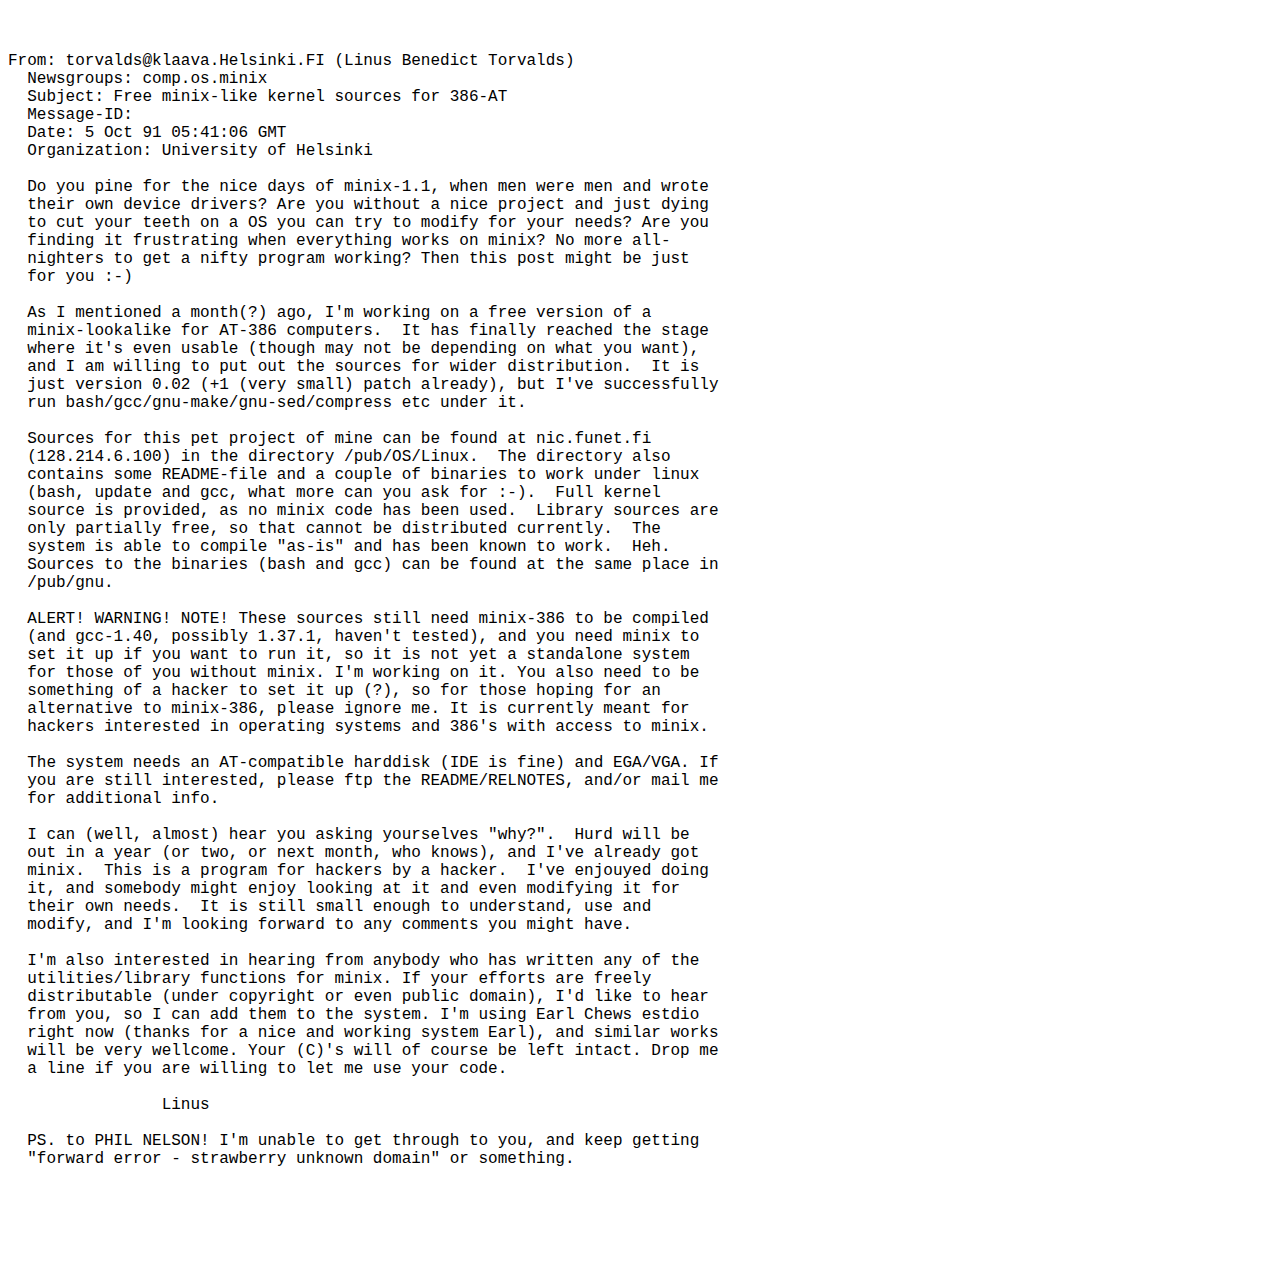
<file: assets/free-minix-like-kernel-sources-for-386-at.html>
<!doctype html>
<html lang="en">
<head>
<title>Free minix-like kernel sources for 386-AT</title>
</head>
<body>
<pre style="font-size:12pt;">


From: torvalds@klaava.Helsinki.FI (Linus Benedict Torvalds)
  Newsgroups: comp.os.minix
  Subject: Free minix-like kernel sources for 386-AT
  Message-ID:
  Date: 5 Oct 91 05:41:06 GMT
  Organization: University of Helsinki

  Do you pine for the nice days of minix-1.1, when men were men and wrote
  their own device drivers? Are you without a nice project and just dying
  to cut your teeth on a OS you can try to modify for your needs? Are you
  finding it frustrating when everything works on minix? No more all-
  nighters to get a nifty program working? Then this post might be just
  for you :-)

  As I mentioned a month(?) ago, I'm working on a free version of a
  minix-lookalike for AT-386 computers.  It has finally reached the stage
  where it's even usable (though may not be depending on what you want),
  and I am willing to put out the sources for wider distribution.  It is
  just version 0.02 (+1 (very small) patch already), but I've successfully
  run bash/gcc/gnu-make/gnu-sed/compress etc under it.

  Sources for this pet project of mine can be found at nic.funet.fi
  (128.214.6.100) in the directory /pub/OS/Linux.  The directory also
  contains some README-file and a couple of binaries to work under linux
  (bash, update and gcc, what more can you ask for :-).  Full kernel
  source is provided, as no minix code has been used.  Library sources are
  only partially free, so that cannot be distributed currently.  The
  system is able to compile "as-is" and has been known to work.  Heh.
  Sources to the binaries (bash and gcc) can be found at the same place in
  /pub/gnu.

  ALERT! WARNING! NOTE! These sources still need minix-386 to be compiled
  (and gcc-1.40, possibly 1.37.1, haven't tested), and you need minix to
  set it up if you want to run it, so it is not yet a standalone system
  for those of you without minix. I'm working on it. You also need to be
  something of a hacker to set it up (?), so for those hoping for an
  alternative to minix-386, please ignore me. It is currently meant for
  hackers interested in operating systems and 386's with access to minix.

  The system needs an AT-compatible harddisk (IDE is fine) and EGA/VGA. If
  you are still interested, please ftp the README/RELNOTES, and/or mail me
  for additional info.

  I can (well, almost) hear you asking yourselves "why?".  Hurd will be
  out in a year (or two, or next month, who knows), and I've already got
  minix.  This is a program for hackers by a hacker.  I've enjouyed doing
  it, and somebody might enjoy looking at it and even modifying it for
  their own needs.  It is still small enough to understand, use and
  modify, and I'm looking forward to any comments you might have.

  I'm also interested in hearing from anybody who has written any of the
  utilities/library functions for minix. If your efforts are freely
  distributable (under copyright or even public domain), I'd like to hear
  from you, so I can add them to the system. I'm using Earl Chews estdio
  right now (thanks for a nice and working system Earl), and similar works
  will be very wellcome. Your (C)'s will of course be left intact. Drop me
  a line if you are willing to let me use your code.

                Linus

  PS. to PHIL NELSON! I'm unable to get through to you, and keep getting
  "forward error - strawberry unknown domain" or something.

</pre>
</body>
</html>
</file>
